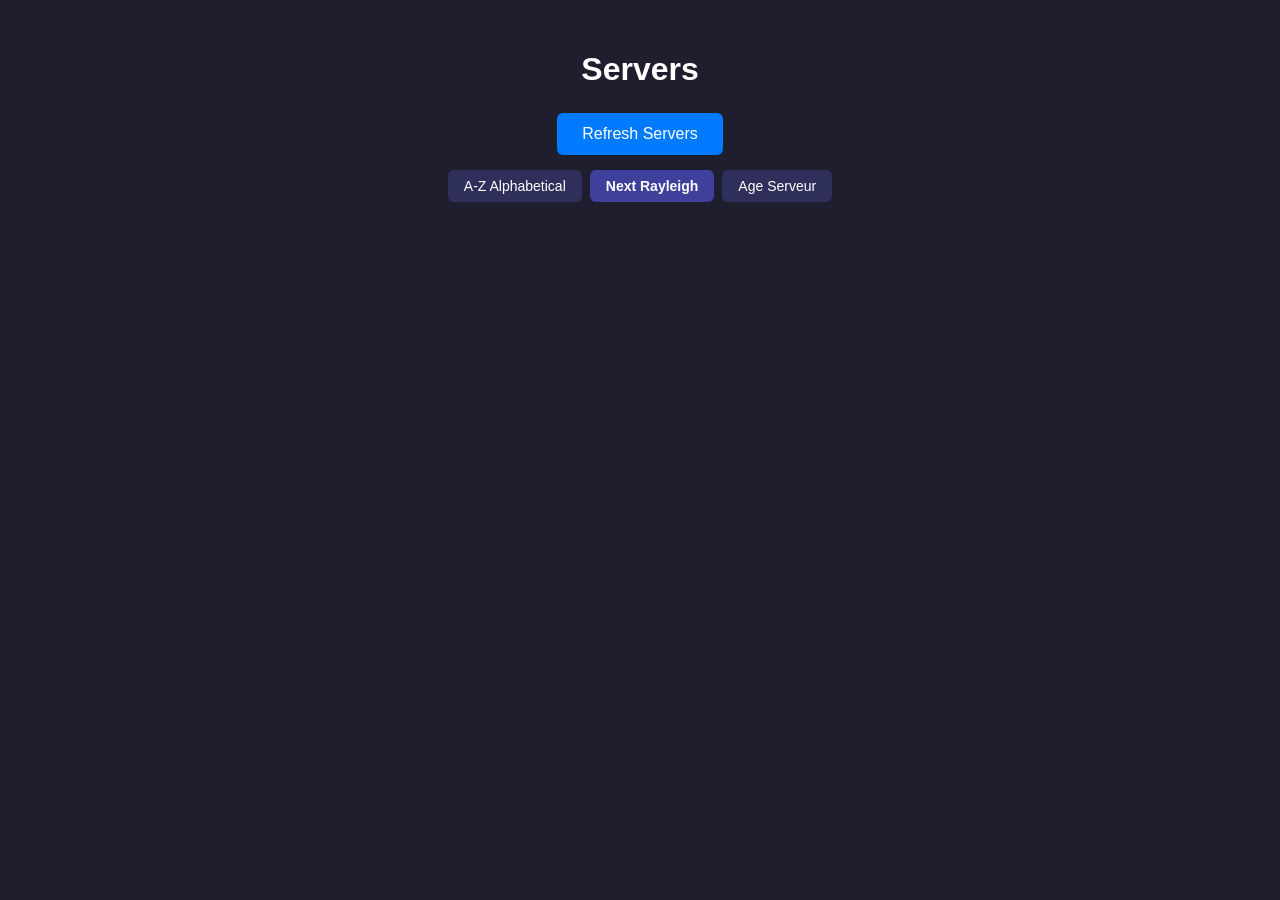
<file: index.html>
<!DOCTYPE html>
<html lang="fr">
<head>
    <meta charset="UTF-8">
    <title>Rayleigh Fast Checker</title>
    <link rel="stylesheet" href="style.css">
</head>
<body>
    <div class="container">
        <h1>Servers</h1>
        
        <div style="text-align: center; margin-bottom: 15px;">
            <button class="refresh-btn" onclick="refreshServers()">
                Refresh Servers
            </button>
        </div>

        <div class="sort-container">
            <button class="sort-btn" data-sort="alpha" onclick="setSort('alpha')">A-Z Alphabetical</button>
            <button class="sort-btn active" data-sort="event" onclick="setSort('event')">Next Rayleigh</button>
            <button class="sort-btn" data-sort="age" onclick="setSort('age')">Age Serveur</button>
        </div>

        <div id="servers"></div>
    </div>

    <script src="app.js"></script>
</body>
</html>
</file>
<file: style.css>
body {
    font-family: Arial, sans-serif;
    background: #1e1e2f;
    color: white;
    margin: 0;
    padding: 30px;
}

.container {
    max-width: 700px;
    margin: auto;
}

h1 {
    text-align: center;
    margin-bottom: 25px;
}

.server-card {
    background: #2a2a40;
    padding: 20px;
    border-radius: 10px;
    margin-bottom: 20px;
    box-shadow: 0 0 10px rgba(0,0,0,0.3);
}

.server-card h2 {
    margin-top: 0;
}

.alive {
    color: #32cd32;
    font-weight: bold;
}

.dead {
    color: #ff4d4d;
    font-weight: bold;
}

.buttons {
    display: flex;
    gap: 10px;
    margin-top: 15px;
}

button {
    padding: 10px 15px;
    background: #2f2f5c;
    color: white;
    border: none;
    border-radius: 5px;
    cursor: pointer;
    transition: 0.2s;
}

button:hover {
    background: #44447a;
}

.join-btn {
    background: #28a745;
}

.join-btn:hover {
    background: #34c759;
}

.edit-btn {
    background: #ff9800;
}

.edit-btn:hover {
    background: #ffb340;
}

.refresh-btn {
    padding: 12px 25px;
    background: #007bff;
    color: white;
    border: none;
    border-radius: 6px;
    font-size: 16px;
    cursor: pointer;
    transition: 0.2s;
}

.refresh-btn:hover {
    background: #0056b3;
}

.sort-container {
    display: flex;
    gap: 8px;
    justify-content: center;
    margin-bottom: 20px;
    flex-wrap: wrap;
}

.sort-btn {
    padding: 8px 16px;
    background: #2f2f5c;
    color: white;
    border: none;
    border-radius: 6px;
    cursor: pointer;
    transition: 0.2s;
    font-size: 14px;
}

.sort-btn:hover {
    background: #44447a;
}

.sort-btn.active {
    background: #3f3f9c;
    font-weight: bold;
}
</file>
